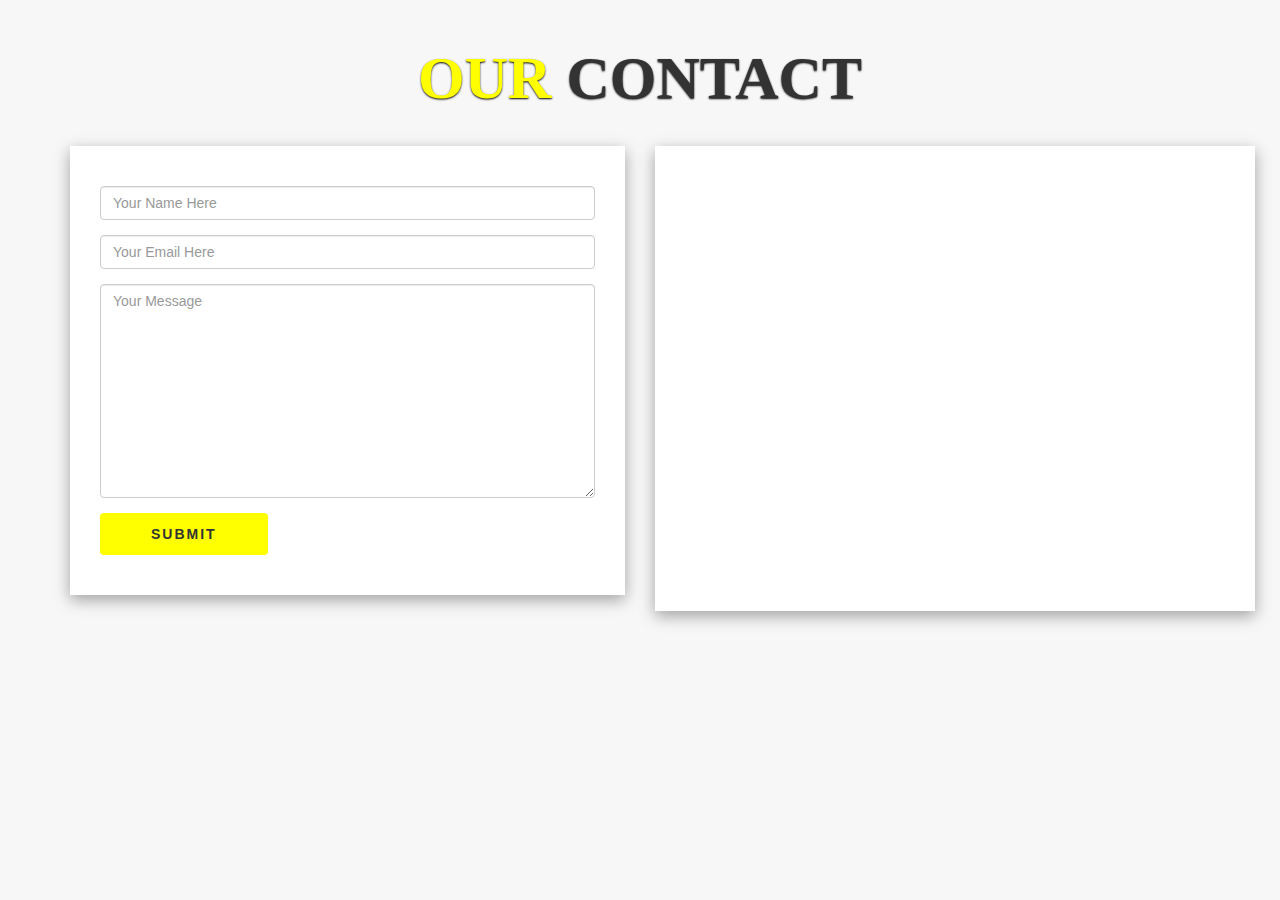
<file: google-maps/google-maps/index.html>
<!DOCTYPE html>
<html lang="en">
<head>
    <meta charset="UTF-8">
    <title>Bootstrap Contact section with Google Map Integration</title>
    <link rel="stylesheet" href="https://cdnjs.cloudflare.com/ajax/libs/twitter-bootstrap/3.3.7/css/bootstrap.min.css">
    <link rel="stylesheet" href="style.css">    
</head>
<body>
    
    
    <div class="contact-area">
		<div class="container">
			<div class="row">
				<div class="col-md-12 col-sm-12 col-xs-12">
					<div class="section-title">
						<h2><span>Our</span> contact</h2>
					</div>
				</div>
			</div>
			<div class="row">
				<div class="col-md-6 col-sm-12 col-xs-12">
					<div class="contact-form">
						<form>
							<div class="form-group">
								<input class="form-control" placeholder="Your Name Here" type="text">
							</div>
							<div class="form-group">
								<input class="form-control" placeholder="Your Email Here" type="email">
							</div>
							<div class="form-group">
								<textarea class="form-control" cols="30" placeholder="Your Message" rows="10"></textarea>
							</div><button class="btn" type="submit">Submit</button>
						</form>
					</div>
				</div>
				<div class="col-md-6 col-sm-12 col-xs-12">
					<div class="map-area">
						<iframe allowfullscreen src="https://www.google.com/maps/embed?pb=!1m18!1m12!1m3!1d24176.994922677593!2d-73.90202769957703!3d40.759289326895654!2m3!1f0!2f0!3f0!3m2!1i1024!2i768!4f13.1!3m3!1m2!1s0x89c25fa191b4692b%3A0xe573e64fb17e324a!2sJackson%20Heights%2C%20Queens%2C%20NY%2C%20USA!5e0!3m2!1sen!2sbd!4v1643211772666!5m2!1sen!2sbd"></iframe>
					</div>
				</div>
			</div>
		</div>
	</div>
    
    
    <script src="https://cdnjs.cloudflare.com/ajax/libs/twitter-bootstrap/3.3.7/js/bootstrap.min.js"></script>
</body>
</html>
</file>
<file: google-maps/google-maps/style.css>
body {
	background: #f7f7f7;
}
.section-title {
	text-align: center;
	padding: 25px 0;
}
.section-title h2 {
	font-size: 60px;
	text-transform: uppercase;
	font-family: oswald;
	font-weight: 700;
	text-shadow: 0 1px 2px rgba(0, 0, 0.1);
}
.section-title h2 span {
	color: yellow;
}
.contact-form {
	background-color: #fff;
	box-shadow: rgba(0, 0, 0, 0.35) 0px 5px 15px;
	padding: 40px 30px;
}
.contact-form .btn {
	background: yellow;
	text-transform: uppercase;
	font-weight: 700;
	padding: 10px 50px;
	letter-spacing: 2px;
}
.map-area {
	width: 600px;
	height: 465px;
	background: #fff;
	box-shadow: rgba(0, 0, 0, 0.35) 0px 5px 15px;
}
.map-area iframe {
	width: 100%;
	height: 100%;
	border: none;
}
/*responsive*/

@media (max-width: 991px) {
	.contact-form {
		margin-bottom: 30px;
	}
	.map-area {
		width: 100%;
		height: 400px;
	}
}
</file>
